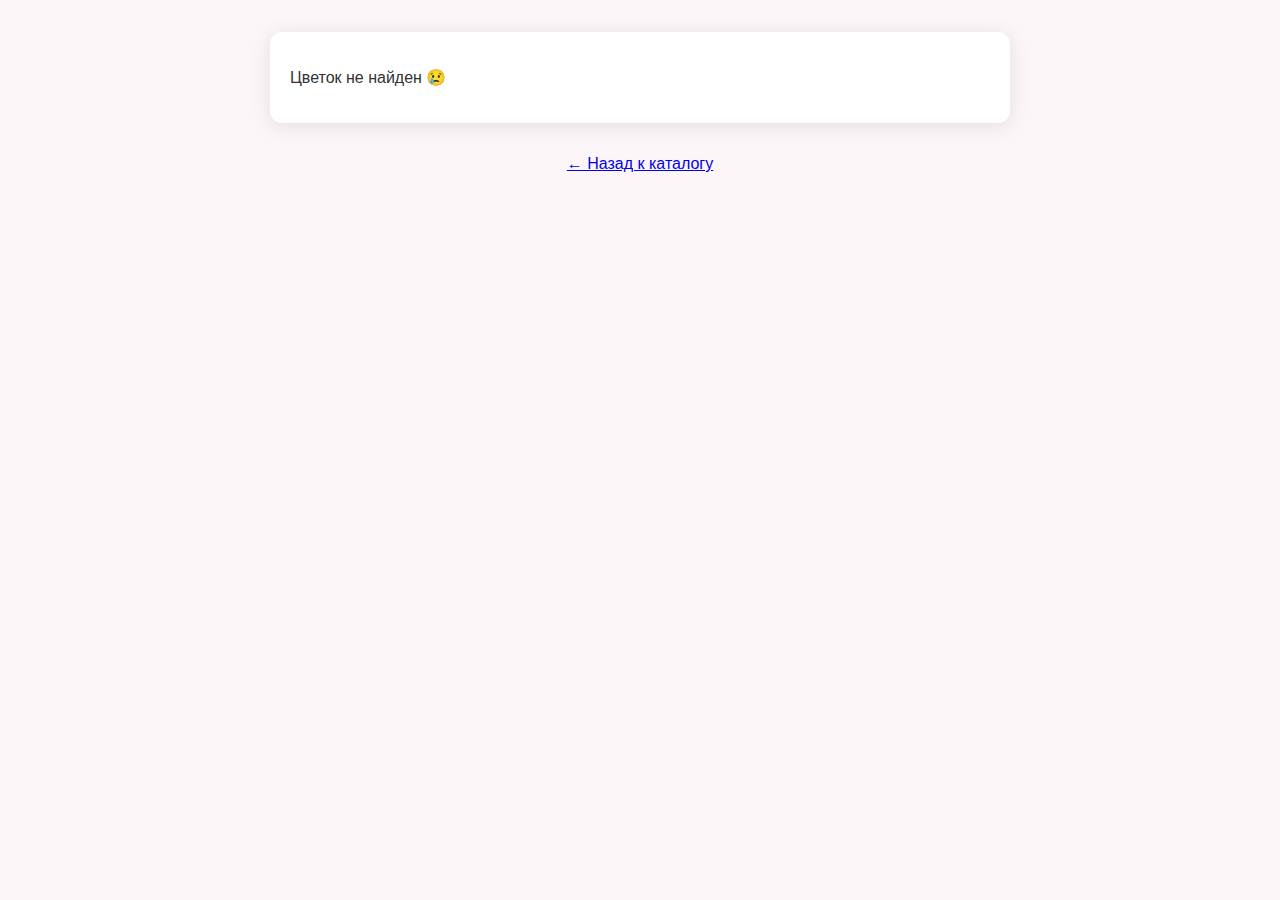
<file: flower.html>
<!DOCTYPE html>
<html lang="ru">
<head>
  <meta charset="UTF-8" />
  <meta name="viewport" content="width=device-width, initial-scale=1.0" />
  <title>Цветок</title>
  <link rel="stylesheet" href="style.css" />
</head>
<body>
  <div class="flower-container" id="flower-details"></div>

  <div class="back-button">
    <a href="index.html">← Назад к каталогу</a>
  </div>

  <script src="data.js"></script>
  <script src="flower.js"></script>
</body>
</html>
</file>
<file: style.css>
body {
  margin: 0;
  font-family: 'Segoe UI', sans-serif;
  background: #fdf6f9;
  color: #333;
}

header, footer {
  text-align: center;
  padding: 1.5rem;
  background: #ffe0f0;
}

.grid {
  display: grid;
  grid-template-columns: repeat(auto-fit, minmax(220px, 1fr));
  gap: 20px;
  padding: 20px;
}

.card {
  background: white;
  border-radius: 10px;
  overflow: hidden;
  box-shadow: 0 2px 10px rgba(0,0,0,0.1);
  transition: transform 0.2s;
  cursor: pointer;
}

.card:hover {
  transform: scale(1.03);
}

.card img {
  width: 100%;
  height: 180px;
  object-fit: cover;
}

.card-content {
  padding: 15px;
}

.card-content h3 {
  margin: 0 0 5px;
  font-size: 1.1rem;
}

.flower-container {
  max-width: 700px;
  margin: 2rem auto;
  padding: 20px;
  background: white;
  border-radius: 12px;
  box-shadow: 0 3px 20px rgba(0,0,0,0.1);
}

.flower-container img {
  width: 100%;
  border-radius: 10px;
  margin-bottom: 1rem;
}

.back-button {
  text-align: center;
  margin: 2rem;
}
</file>
